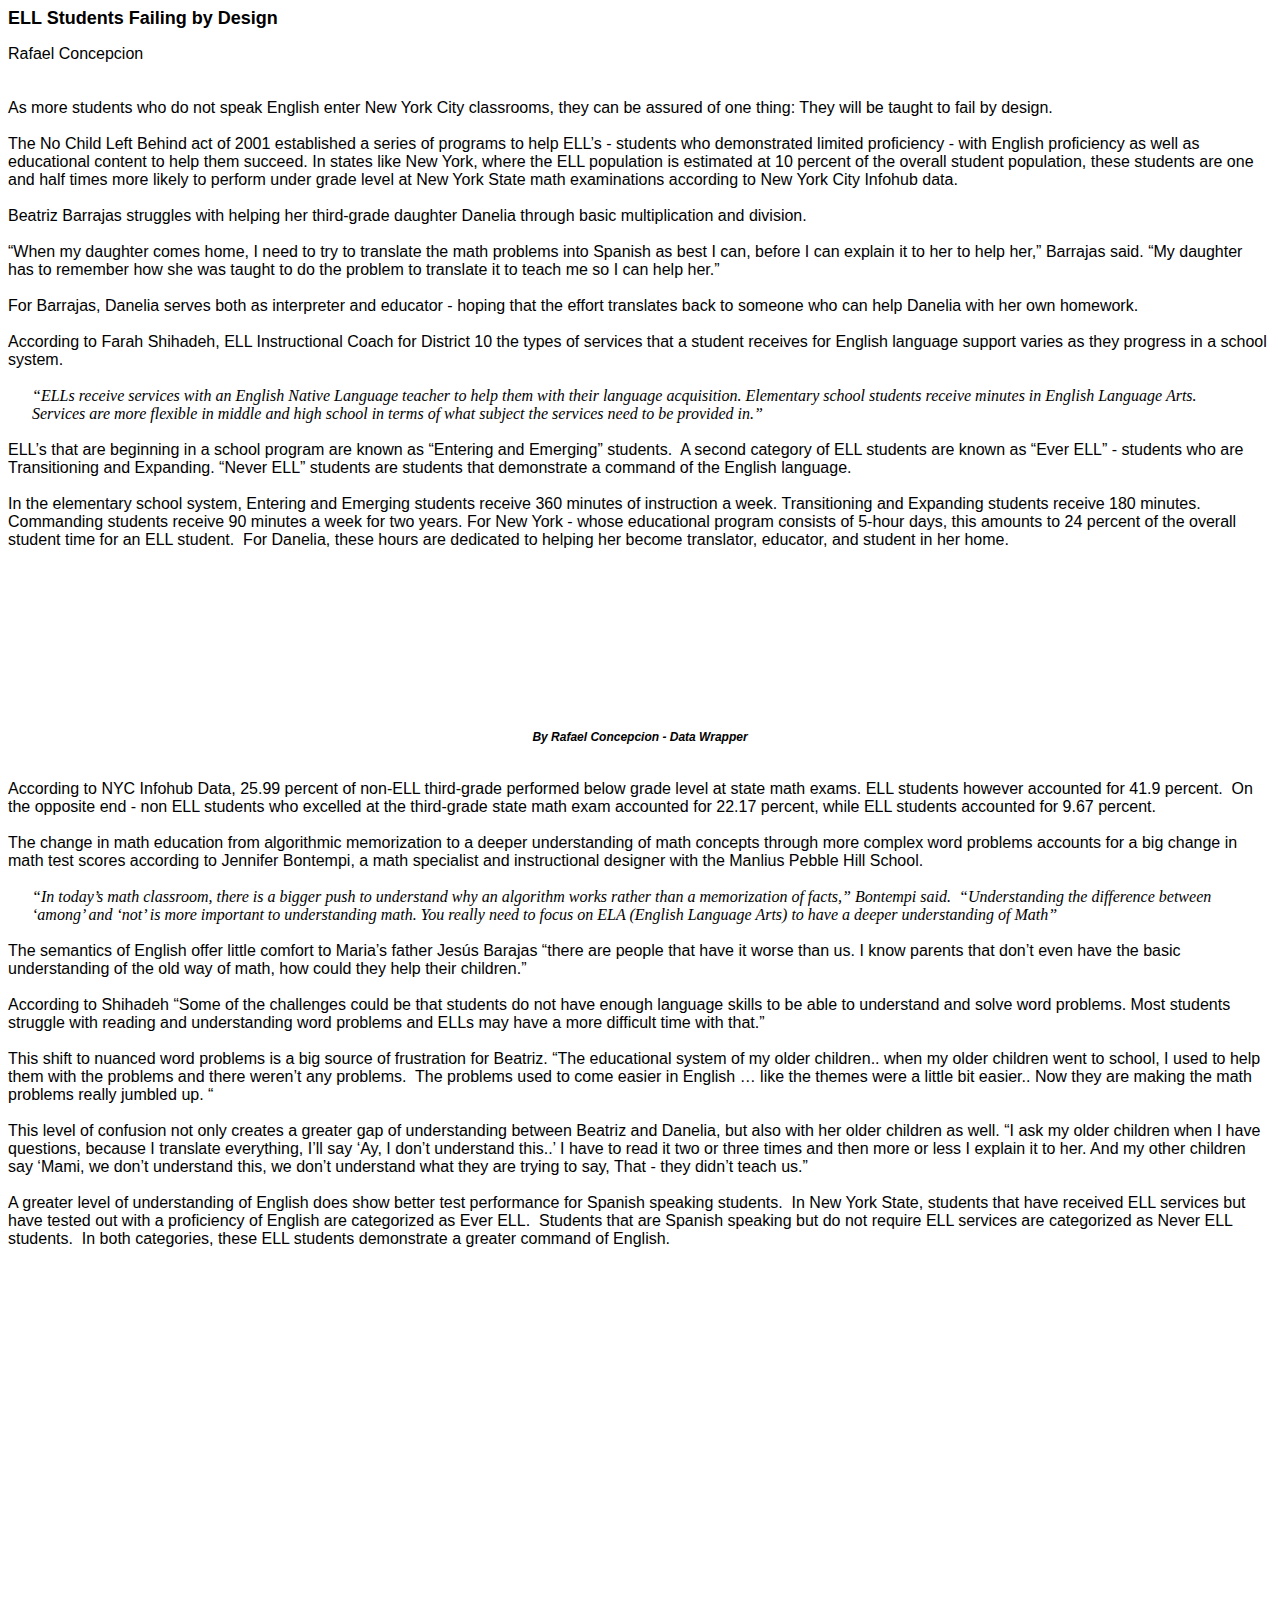
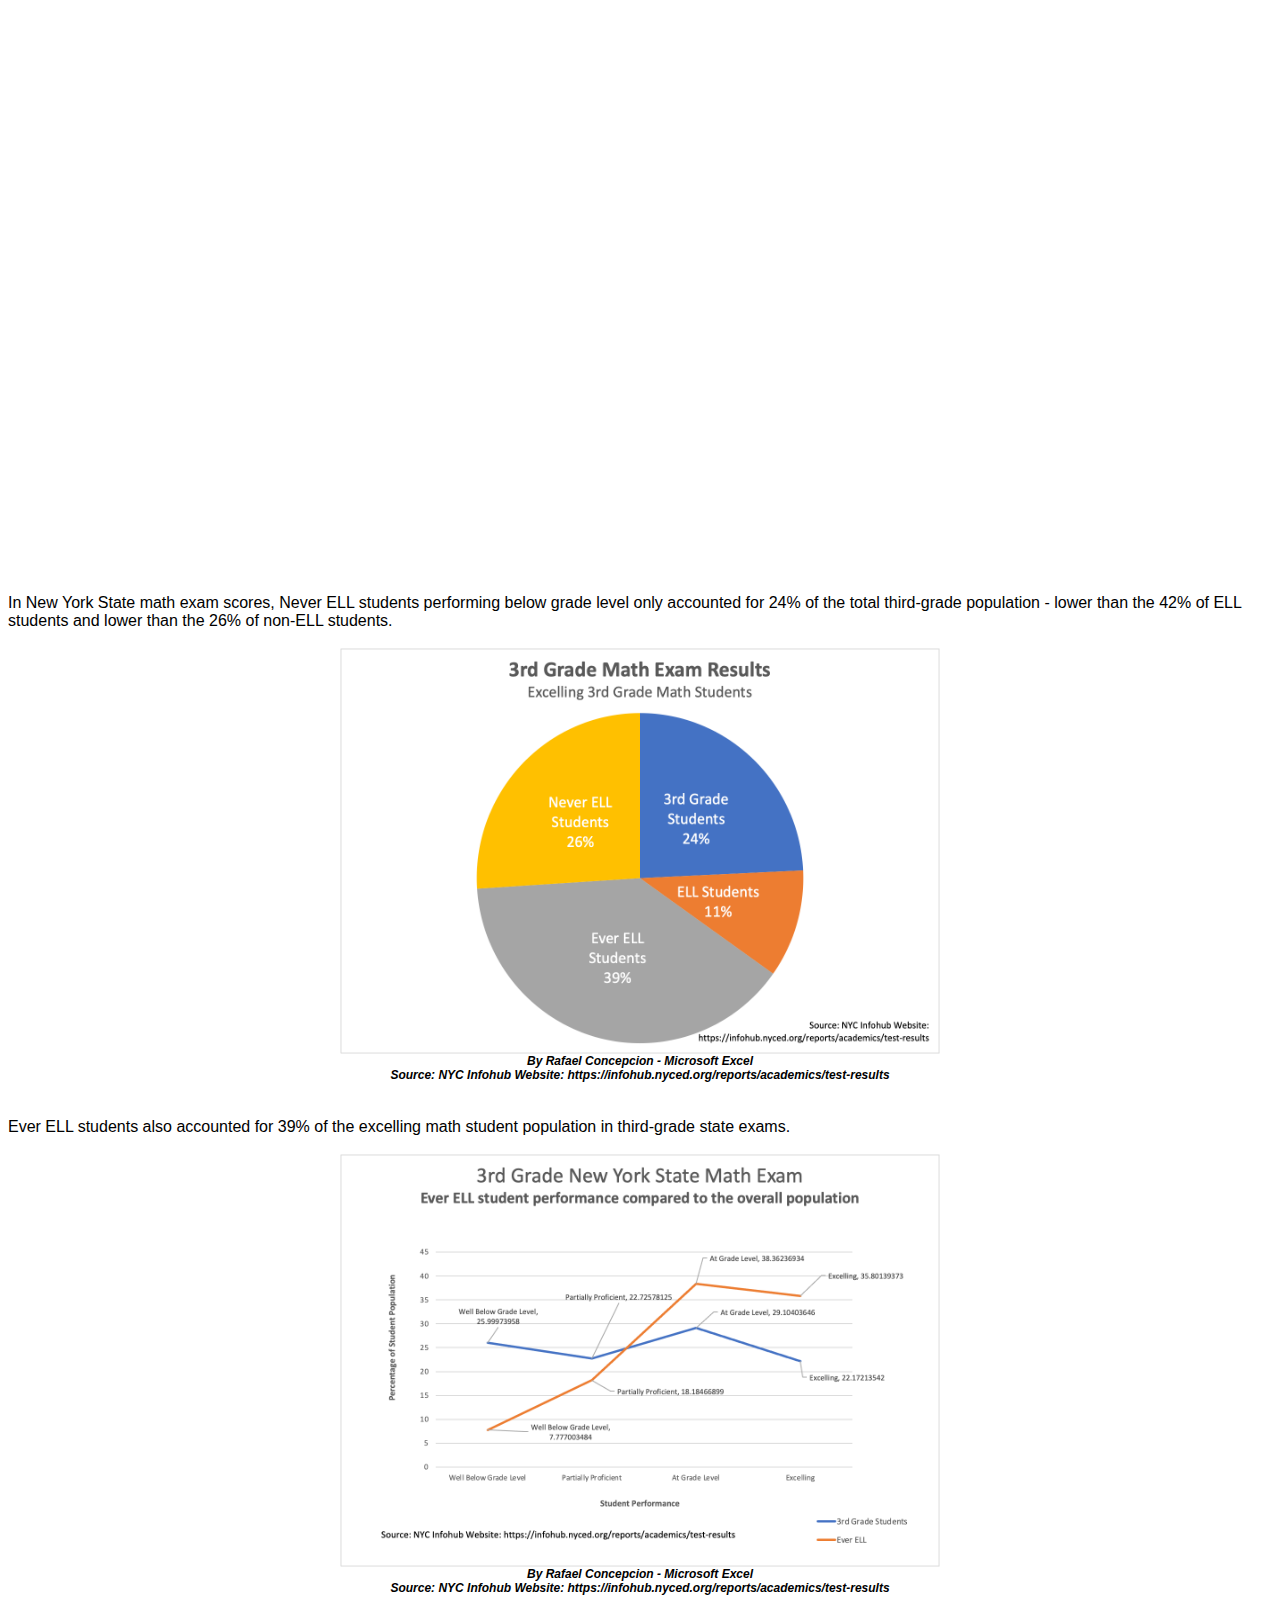
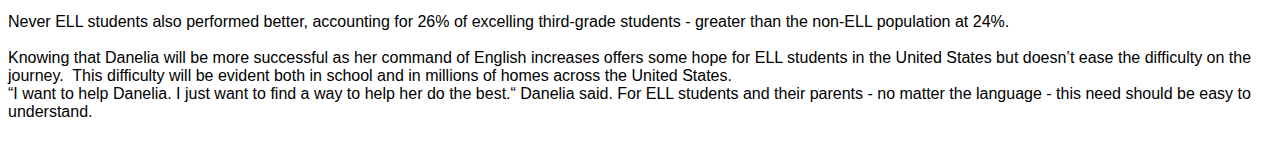
<file: datavis.html>
<html xmlns:v="urn:schemas-microsoft-com:vml"
xmlns:o="urn:schemas-microsoft-com:office:office"
xmlns:w="urn:schemas-microsoft-com:office:word"
xmlns:m="http://schemas.microsoft.com/office/2004/12/omml"
xmlns="http://www.w3.org/TR/REC-html40">

<head>
<meta http-equiv=Content-Type content="text/html; charset=utf-8">
<meta name=ProgId content=Word.Document>
<meta name=Generator content="Microsoft Word 15">
<meta name=Originator content="Microsoft Word 15">
<link rel=File-List
href="concepcion_data_journalism_story_v4%20(1).fld/filelist.xml">
<link rel=Edit-Time-Data
href="concepcion_data_journalism_story_v4%20(1).fld/editdata.mso">
<!--[if !mso]>
<style>
v\:* {behavior:url(#default#VML);}
o\:* {behavior:url(#default#VML);}
w\:* {behavior:url(#default#VML);}
.shape {behavior:url(#default#VML);}
</style>
<![endif]--><!--[if gte mso 9]><xml>
 <o:DocumentProperties>
  <o:Author>RC Concepcion</o:Author>
  <o:LastAuthor>RC Concepcion</o:LastAuthor>
  <o:Revision>2</o:Revision>
  <o:TotalTime>7</o:TotalTime>
  <o:Created>2021-11-04T17:56:00Z</o:Created>
  <o:LastSaved>2021-11-04T17:56:00Z</o:LastSaved>
  <o:Pages>6</o:Pages>
  <o:Words>1075</o:Words>
  <o:Characters>6133</o:Characters>
  <o:Lines>51</o:Lines>
  <o:Paragraphs>14</o:Paragraphs>
  <o:CharactersWithSpaces>7194</o:CharactersWithSpaces>
  <o:Version>16.00</o:Version>
 </o:DocumentProperties>
 <o:OfficeDocumentSettings>
  <o:AllowPNG/>
 </o:OfficeDocumentSettings>
</xml><![endif]-->
<link rel=themeData
href="concepcion_data_journalism_story_v4%20(1).fld/themedata.thmx">
<link rel=colorSchemeMapping
href="concepcion_data_journalism_story_v4%20(1).fld/colorschememapping.xml">
<!--[if gte mso 9]><xml>
 <w:WordDocument>
  <w:SpellingState>Clean</w:SpellingState>
  <w:GrammarState>Clean</w:GrammarState>
  <w:TrackMoves>false</w:TrackMoves>
  <w:TrackFormatting/>
  <w:PunctuationKerning/>
  <w:ValidateAgainstSchemas/>
  <w:SaveIfXMLInvalid>false</w:SaveIfXMLInvalid>
  <w:IgnoreMixedContent>false</w:IgnoreMixedContent>
  <w:AlwaysShowPlaceholderText>false</w:AlwaysShowPlaceholderText>
  <w:DoNotPromoteQF/>
  <w:LidThemeOther>EN-US</w:LidThemeOther>
  <w:LidThemeAsian>X-NONE</w:LidThemeAsian>
  <w:LidThemeComplexScript>X-NONE</w:LidThemeComplexScript>
  <w:Compatibility>
   <w:BreakWrappedTables/>
   <w:SnapToGridInCell/>
   <w:WrapTextWithPunct/>
   <w:UseAsianBreakRules/>
   <w:DontGrowAutofit/>
   <w:SplitPgBreakAndParaMark/>
   <w:EnableOpenTypeKerning/>
   <w:DontFlipMirrorIndents/>
   <w:OverrideTableStyleHps/>
  </w:Compatibility>
  <m:mathPr>
   <m:mathFont m:val="Cambria Math"/>
   <m:brkBin m:val="before"/>
   <m:brkBinSub m:val="&#45;-"/>
   <m:smallFrac m:val="off"/>
   <m:dispDef/>
   <m:lMargin m:val="0"/>
   <m:rMargin m:val="0"/>
   <m:defJc m:val="centerGroup"/>
   <m:wrapIndent m:val="1440"/>
   <m:intLim m:val="subSup"/>
   <m:naryLim m:val="undOvr"/>
  </m:mathPr></w:WordDocument>
</xml><![endif]--><!--[if gte mso 9]><xml>
 <w:LatentStyles DefLockedState="false" DefUnhideWhenUsed="false"
  DefSemiHidden="false" DefQFormat="false" DefPriority="99"
  LatentStyleCount="376">
  <w:LsdException Locked="false" Priority="0" QFormat="true" Name="Normal"/>
  <w:LsdException Locked="false" Priority="9" QFormat="true" Name="heading 1"/>
  <w:LsdException Locked="false" Priority="9" SemiHidden="true"
   UnhideWhenUsed="true" QFormat="true" Name="heading 2"/>
  <w:LsdException Locked="false" Priority="9" SemiHidden="true"
   UnhideWhenUsed="true" QFormat="true" Name="heading 3"/>
  <w:LsdException Locked="false" Priority="9" SemiHidden="true"
   UnhideWhenUsed="true" QFormat="true" Name="heading 4"/>
  <w:LsdException Locked="false" Priority="9" SemiHidden="true"
   UnhideWhenUsed="true" QFormat="true" Name="heading 5"/>
  <w:LsdException Locked="false" Priority="9" SemiHidden="true"
   UnhideWhenUsed="true" QFormat="true" Name="heading 6"/>
  <w:LsdException Locked="false" Priority="9" SemiHidden="true"
   UnhideWhenUsed="true" QFormat="true" Name="heading 7"/>
  <w:LsdException Locked="false" Priority="9" SemiHidden="true"
   UnhideWhenUsed="true" QFormat="true" Name="heading 8"/>
  <w:LsdException Locked="false" Priority="9" SemiHidden="true"
   UnhideWhenUsed="true" QFormat="true" Name="heading 9"/>
  <w:LsdException Locked="false" SemiHidden="true" UnhideWhenUsed="true"
   Name="index 1"/>
  <w:LsdException Locked="false" SemiHidden="true" UnhideWhenUsed="true"
   Name="index 2"/>
  <w:LsdException Locked="false" SemiHidden="true" UnhideWhenUsed="true"
   Name="index 3"/>
  <w:LsdException Locked="false" SemiHidden="true" UnhideWhenUsed="true"
   Name="index 4"/>
  <w:LsdException Locked="false" SemiHidden="true" UnhideWhenUsed="true"
   Name="index 5"/>
  <w:LsdException Locked="false" SemiHidden="true" UnhideWhenUsed="true"
   Name="index 6"/>
  <w:LsdException Locked="false" SemiHidden="true" UnhideWhenUsed="true"
   Name="index 7"/>
  <w:LsdException Locked="false" SemiHidden="true" UnhideWhenUsed="true"
   Name="index 8"/>
  <w:LsdException Locked="false" SemiHidden="true" UnhideWhenUsed="true"
   Name="index 9"/>
  <w:LsdException Locked="false" Priority="39" SemiHidden="true"
   UnhideWhenUsed="true" Name="toc 1"/>
  <w:LsdException Locked="false" Priority="39" SemiHidden="true"
   UnhideWhenUsed="true" Name="toc 2"/>
  <w:LsdException Locked="false" Priority="39" SemiHidden="true"
   UnhideWhenUsed="true" Name="toc 3"/>
  <w:LsdException Locked="false" Priority="39" SemiHidden="true"
   UnhideWhenUsed="true" Name="toc 4"/>
  <w:LsdException Locked="false" Priority="39" SemiHidden="true"
   UnhideWhenUsed="true" Name="toc 5"/>
  <w:LsdException Locked="false" Priority="39" SemiHidden="true"
   UnhideWhenUsed="true" Name="toc 6"/>
  <w:LsdException Locked="false" Priority="39" SemiHidden="true"
   UnhideWhenUsed="true" Name="toc 7"/>
  <w:LsdException Locked="false" Priority="39" SemiHidden="true"
   UnhideWhenUsed="true" Name="toc 8"/>
  <w:LsdException Locked="false" Priority="39" SemiHidden="true"
   UnhideWhenUsed="true" Name="toc 9"/>
  <w:LsdException Locked="false" SemiHidden="true" UnhideWhenUsed="true"
   Name="Normal Indent"/>
  <w:LsdException Locked="false" SemiHidden="true" UnhideWhenUsed="true"
   Name="footnote text"/>
  <w:LsdException Locked="false" SemiHidden="true" UnhideWhenUsed="true"
   Name="annotation text"/>
  <w:LsdException Locked="false" SemiHidden="true" UnhideWhenUsed="true"
   Name="header"/>
  <w:LsdException Locked="false" SemiHidden="true" UnhideWhenUsed="true"
   Name="footer"/>
  <w:LsdException Locked="false" SemiHidden="true" UnhideWhenUsed="true"
   Name="index heading"/>
  <w:LsdException Locked="false" Priority="35" SemiHidden="true"
   UnhideWhenUsed="true" QFormat="true" Name="caption"/>
  <w:LsdException Locked="false" SemiHidden="true" UnhideWhenUsed="true"
   Name="table of figures"/>
  <w:LsdException Locked="false" SemiHidden="true" UnhideWhenUsed="true"
   Name="envelope address"/>
  <w:LsdException Locked="false" SemiHidden="true" UnhideWhenUsed="true"
   Name="envelope return"/>
  <w:LsdException Locked="false" SemiHidden="true" UnhideWhenUsed="true"
   Name="footnote reference"/>
  <w:LsdException Locked="false" SemiHidden="true" UnhideWhenUsed="true"
   Name="annotation reference"/>
  <w:LsdException Locked="false" SemiHidden="true" UnhideWhenUsed="true"
   Name="line number"/>
  <w:LsdException Locked="false" SemiHidden="true" UnhideWhenUsed="true"
   Name="page number"/>
  <w:LsdException Locked="false" SemiHidden="true" UnhideWhenUsed="true"
   Name="endnote reference"/>
  <w:LsdException Locked="false" SemiHidden="true" UnhideWhenUsed="true"
   Name="endnote text"/>
  <w:LsdException Locked="false" SemiHidden="true" UnhideWhenUsed="true"
   Name="table of authorities"/>
  <w:LsdException Locked="false" SemiHidden="true" UnhideWhenUsed="true"
   Name="macro"/>
  <w:LsdException Locked="false" SemiHidden="true" UnhideWhenUsed="true"
   Name="toa heading"/>
  <w:LsdException Locked="false" SemiHidden="true" UnhideWhenUsed="true"
   Name="List"/>
  <w:LsdException Locked="false" SemiHidden="true" UnhideWhenUsed="true"
   Name="List Bullet"/>
  <w:LsdException Locked="false" SemiHidden="true" UnhideWhenUsed="true"
   Name="List Number"/>
  <w:LsdException Locked="false" SemiHidden="true" UnhideWhenUsed="true"
   Name="List 2"/>
  <w:LsdException Locked="false" SemiHidden="true" UnhideWhenUsed="true"
   Name="List 3"/>
  <w:LsdException Locked="false" SemiHidden="true" UnhideWhenUsed="true"
   Name="List 4"/>
  <w:LsdException Locked="false" SemiHidden="true" UnhideWhenUsed="true"
   Name="List 5"/>
  <w:LsdException Locked="false" SemiHidden="true" UnhideWhenUsed="true"
   Name="List Bullet 2"/>
  <w:LsdException Locked="false" SemiHidden="true" UnhideWhenUsed="true"
   Name="List Bullet 3"/>
  <w:LsdException Locked="false" SemiHidden="true" UnhideWhenUsed="true"
   Name="List Bullet 4"/>
  <w:LsdException Locked="false" SemiHidden="true" UnhideWhenUsed="true"
   Name="List Bullet 5"/>
  <w:LsdException Locked="false" SemiHidden="true" UnhideWhenUsed="true"
   Name="List Number 2"/>
  <w:LsdException Locked="false" SemiHidden="true" UnhideWhenUsed="true"
   Name="List Number 3"/>
  <w:LsdException Locked="false" SemiHidden="true" UnhideWhenUsed="true"
   Name="List Number 4"/>
  <w:LsdException Locked="false" SemiHidden="true" UnhideWhenUsed="true"
   Name="List Number 5"/>
  <w:LsdException Locked="false" Priority="10" QFormat="true" Name="Title"/>
  <w:LsdException Locked="false" SemiHidden="true" UnhideWhenUsed="true"
   Name="Closing"/>
  <w:LsdException Locked="false" SemiHidden="true" UnhideWhenUsed="true"
   Name="Signature"/>
  <w:LsdException Locked="false" Priority="1" SemiHidden="true"
   UnhideWhenUsed="true" Name="Default Paragraph Font"/>
  <w:LsdException Locked="false" SemiHidden="true" UnhideWhenUsed="true"
   Name="Body Text"/>
  <w:LsdException Locked="false" SemiHidden="true" UnhideWhenUsed="true"
   Name="Body Text Indent"/>
  <w:LsdException Locked="false" SemiHidden="true" UnhideWhenUsed="true"
   Name="List Continue"/>
  <w:LsdException Locked="false" SemiHidden="true" UnhideWhenUsed="true"
   Name="List Continue 2"/>
  <w:LsdException Locked="false" SemiHidden="true" UnhideWhenUsed="true"
   Name="List Continue 3"/>
  <w:LsdException Locked="false" SemiHidden="true" UnhideWhenUsed="true"
   Name="List Continue 4"/>
  <w:LsdException Locked="false" SemiHidden="true" UnhideWhenUsed="true"
   Name="List Continue 5"/>
  <w:LsdException Locked="false" SemiHidden="true" UnhideWhenUsed="true"
   Name="Message Header"/>
  <w:LsdException Locked="false" Priority="11" QFormat="true" Name="Subtitle"/>
  <w:LsdException Locked="false" SemiHidden="true" UnhideWhenUsed="true"
   Name="Salutation"/>
  <w:LsdException Locked="false" SemiHidden="true" UnhideWhenUsed="true"
   Name="Date"/>
  <w:LsdException Locked="false" SemiHidden="true" UnhideWhenUsed="true"
   Name="Body Text First Indent"/>
  <w:LsdException Locked="false" SemiHidden="true" UnhideWhenUsed="true"
   Name="Body Text First Indent 2"/>
  <w:LsdException Locked="false" SemiHidden="true" UnhideWhenUsed="true"
   Name="Note Heading"/>
  <w:LsdException Locked="false" SemiHidden="true" UnhideWhenUsed="true"
   Name="Body Text 2"/>
  <w:LsdException Locked="false" SemiHidden="true" UnhideWhenUsed="true"
   Name="Body Text 3"/>
  <w:LsdException Locked="false" SemiHidden="true" UnhideWhenUsed="true"
   Name="Body Text Indent 2"/>
  <w:LsdException Locked="false" SemiHidden="true" UnhideWhenUsed="true"
   Name="Body Text Indent 3"/>
  <w:LsdException Locked="false" SemiHidden="true" UnhideWhenUsed="true"
   Name="Block Text"/>
  <w:LsdException Locked="false" SemiHidden="true" UnhideWhenUsed="true"
   Name="Hyperlink"/>
  <w:LsdException Locked="false" SemiHidden="true" UnhideWhenUsed="true"
   Name="FollowedHyperlink"/>
  <w:LsdException Locked="false" Priority="22" QFormat="true" Name="Strong"/>
  <w:LsdException Locked="false" Priority="20" QFormat="true" Name="Emphasis"/>
  <w:LsdException Locked="false" SemiHidden="true" UnhideWhenUsed="true"
   Name="Document Map"/>
  <w:LsdException Locked="false" SemiHidden="true" UnhideWhenUsed="true"
   Name="Plain Text"/>
  <w:LsdException Locked="false" SemiHidden="true" UnhideWhenUsed="true"
   Name="E-mail Signature"/>
  <w:LsdException Locked="false" SemiHidden="true" UnhideWhenUsed="true"
   Name="HTML Top of Form"/>
  <w:LsdException Locked="false" SemiHidden="true" UnhideWhenUsed="true"
   Name="HTML Bottom of Form"/>
  <w:LsdException Locked="false" SemiHidden="true" UnhideWhenUsed="true"
   Name="Normal (Web)"/>
  <w:LsdException Locked="false" SemiHidden="true" UnhideWhenUsed="true"
   Name="HTML Acronym"/>
  <w:LsdException Locked="false" SemiHidden="true" UnhideWhenUsed="true"
   Name="HTML Address"/>
  <w:LsdException Locked="false" SemiHidden="true" UnhideWhenUsed="true"
   Name="HTML Cite"/>
  <w:LsdException Locked="false" SemiHidden="true" UnhideWhenUsed="true"
   Name="HTML Code"/>
  <w:LsdException Locked="false" SemiHidden="true" UnhideWhenUsed="true"
   Name="HTML Definition"/>
  <w:LsdException Locked="false" SemiHidden="true" UnhideWhenUsed="true"
   Name="HTML Keyboard"/>
  <w:LsdException Locked="false" SemiHidden="true" UnhideWhenUsed="true"
   Name="HTML Preformatted"/>
  <w:LsdException Locked="false" SemiHidden="true" UnhideWhenUsed="true"
   Name="HTML Sample"/>
  <w:LsdException Locked="false" SemiHidden="true" UnhideWhenUsed="true"
   Name="HTML Typewriter"/>
  <w:LsdException Locked="false" SemiHidden="true" UnhideWhenUsed="true"
   Name="HTML Variable"/>
  <w:LsdException Locked="false" SemiHidden="true" UnhideWhenUsed="true"
   Name="Normal Table"/>
  <w:LsdException Locked="false" SemiHidden="true" UnhideWhenUsed="true"
   Name="annotation subject"/>
  <w:LsdException Locked="false" SemiHidden="true" UnhideWhenUsed="true"
   Name="No List"/>
  <w:LsdException Locked="false" SemiHidden="true" UnhideWhenUsed="true"
   Name="Outline List 1"/>
  <w:LsdException Locked="false" SemiHidden="true" UnhideWhenUsed="true"
   Name="Outline List 2"/>
  <w:LsdException Locked="false" SemiHidden="true" UnhideWhenUsed="true"
   Name="Outline List 3"/>
  <w:LsdException Locked="false" SemiHidden="true" UnhideWhenUsed="true"
   Name="Table Simple 1"/>
  <w:LsdException Locked="false" SemiHidden="true" UnhideWhenUsed="true"
   Name="Table Simple 2"/>
  <w:LsdException Locked="false" SemiHidden="true" UnhideWhenUsed="true"
   Name="Table Simple 3"/>
  <w:LsdException Locked="false" SemiHidden="true" UnhideWhenUsed="true"
   Name="Table Classic 1"/>
  <w:LsdException Locked="false" SemiHidden="true" UnhideWhenUsed="true"
   Name="Table Classic 2"/>
  <w:LsdException Locked="false" SemiHidden="true" UnhideWhenUsed="true"
   Name="Table Classic 3"/>
  <w:LsdException Locked="false" SemiHidden="true" UnhideWhenUsed="true"
   Name="Table Classic 4"/>
  <w:LsdException Locked="false" SemiHidden="true" UnhideWhenUsed="true"
   Name="Table Colorful 1"/>
  <w:LsdException Locked="false" SemiHidden="true" UnhideWhenUsed="true"
   Name="Table Colorful 2"/>
  <w:LsdException Locked="false" SemiHidden="true" UnhideWhenUsed="true"
   Name="Table Colorful 3"/>
  <w:LsdException Locked="false" SemiHidden="true" UnhideWhenUsed="true"
   Name="Table Columns 1"/>
  <w:LsdException Locked="false" SemiHidden="true" UnhideWhenUsed="true"
   Name="Table Columns 2"/>
  <w:LsdException Locked="false" SemiHidden="true" UnhideWhenUsed="true"
   Name="Table Columns 3"/>
  <w:LsdException Locked="false" SemiHidden="true" UnhideWhenUsed="true"
   Name="Table Columns 4"/>
  <w:LsdException Locked="false" SemiHidden="true" UnhideWhenUsed="true"
   Name="Table Columns 5"/>
  <w:LsdException Locked="false" SemiHidden="true" UnhideWhenUsed="true"
   Name="Table Grid 1"/>
  <w:LsdException Locked="false" SemiHidden="true" UnhideWhenUsed="true"
   Name="Table Grid 2"/>
  <w:LsdException Locked="false" SemiHidden="true" UnhideWhenUsed="true"
   Name="Table Grid 3"/>
  <w:LsdException Locked="false" SemiHidden="true" UnhideWhenUsed="true"
   Name="Table Grid 4"/>
  <w:LsdException Locked="false" SemiHidden="true" UnhideWhenUsed="true"
   Name="Table Grid 5"/>
  <w:LsdException Locked="false" SemiHidden="true" UnhideWhenUsed="true"
   Name="Table Grid 6"/>
  <w:LsdException Locked="false" SemiHidden="true" UnhideWhenUsed="true"
   Name="Table Grid 7"/>
  <w:LsdException Locked="false" SemiHidden="true" UnhideWhenUsed="true"
   Name="Table Grid 8"/>
  <w:LsdException Locked="false" SemiHidden="true" UnhideWhenUsed="true"
   Name="Table List 1"/>
  <w:LsdException Locked="false" SemiHidden="true" UnhideWhenUsed="true"
   Name="Table List 2"/>
  <w:LsdException Locked="false" SemiHidden="true" UnhideWhenUsed="true"
   Name="Table List 3"/>
  <w:LsdException Locked="false" SemiHidden="true" UnhideWhenUsed="true"
   Name="Table List 4"/>
  <w:LsdException Locked="false" SemiHidden="true" UnhideWhenUsed="true"
   Name="Table List 5"/>
  <w:LsdException Locked="false" SemiHidden="true" UnhideWhenUsed="true"
   Name="Table List 6"/>
  <w:LsdException Locked="false" SemiHidden="true" UnhideWhenUsed="true"
   Name="Table List 7"/>
  <w:LsdException Locked="false" SemiHidden="true" UnhideWhenUsed="true"
   Name="Table List 8"/>
  <w:LsdException Locked="false" SemiHidden="true" UnhideWhenUsed="true"
   Name="Table 3D effects 1"/>
  <w:LsdException Locked="false" SemiHidden="true" UnhideWhenUsed="true"
   Name="Table 3D effects 2"/>
  <w:LsdException Locked="false" SemiHidden="true" UnhideWhenUsed="true"
   Name="Table 3D effects 3"/>
  <w:LsdException Locked="false" SemiHidden="true" UnhideWhenUsed="true"
   Name="Table Contemporary"/>
  <w:LsdException Locked="false" SemiHidden="true" UnhideWhenUsed="true"
   Name="Table Elegant"/>
  <w:LsdException Locked="false" SemiHidden="true" UnhideWhenUsed="true"
   Name="Table Professional"/>
  <w:LsdException Locked="false" SemiHidden="true" UnhideWhenUsed="true"
   Name="Table Subtle 1"/>
  <w:LsdException Locked="false" SemiHidden="true" UnhideWhenUsed="true"
   Name="Table Subtle 2"/>
  <w:LsdException Locked="false" SemiHidden="true" UnhideWhenUsed="true"
   Name="Table Web 1"/>
  <w:LsdException Locked="false" SemiHidden="true" UnhideWhenUsed="true"
   Name="Table Web 2"/>
  <w:LsdException Locked="false" SemiHidden="true" UnhideWhenUsed="true"
   Name="Table Web 3"/>
  <w:LsdException Locked="false" SemiHidden="true" UnhideWhenUsed="true"
   Name="Balloon Text"/>
  <w:LsdException Locked="false" Priority="39" Name="Table Grid"/>
  <w:LsdException Locked="false" SemiHidden="true" UnhideWhenUsed="true"
   Name="Table Theme"/>
  <w:LsdException Locked="false" SemiHidden="true" Name="Placeholder Text"/>
  <w:LsdException Locked="false" Priority="1" QFormat="true" Name="No Spacing"/>
  <w:LsdException Locked="false" Priority="60" Name="Light Shading"/>
  <w:LsdException Locked="false" Priority="61" Name="Light List"/>
  <w:LsdException Locked="false" Priority="62" Name="Light Grid"/>
  <w:LsdException Locked="false" Priority="63" Name="Medium Shading 1"/>
  <w:LsdException Locked="false" Priority="64" Name="Medium Shading 2"/>
  <w:LsdException Locked="false" Priority="65" Name="Medium List 1"/>
  <w:LsdException Locked="false" Priority="66" Name="Medium List 2"/>
  <w:LsdException Locked="false" Priority="67" Name="Medium Grid 1"/>
  <w:LsdException Locked="false" Priority="68" Name="Medium Grid 2"/>
  <w:LsdException Locked="false" Priority="69" Name="Medium Grid 3"/>
  <w:LsdException Locked="false" Priority="70" Name="Dark List"/>
  <w:LsdException Locked="false" Priority="71" Name="Colorful Shading"/>
  <w:LsdException Locked="false" Priority="72" Name="Colorful List"/>
  <w:LsdException Locked="false" Priority="73" Name="Colorful Grid"/>
  <w:LsdException Locked="false" Priority="60" Name="Light Shading Accent 1"/>
  <w:LsdException Locked="false" Priority="61" Name="Light List Accent 1"/>
  <w:LsdException Locked="false" Priority="62" Name="Light Grid Accent 1"/>
  <w:LsdException Locked="false" Priority="63" Name="Medium Shading 1 Accent 1"/>
  <w:LsdException Locked="false" Priority="64" Name="Medium Shading 2 Accent 1"/>
  <w:LsdException Locked="false" Priority="65" Name="Medium List 1 Accent 1"/>
  <w:LsdException Locked="false" SemiHidden="true" Name="Revision"/>
  <w:LsdException Locked="false" Priority="34" QFormat="true"
   Name="List Paragraph"/>
  <w:LsdException Locked="false" Priority="29" QFormat="true" Name="Quote"/>
  <w:LsdException Locked="false" Priority="30" QFormat="true"
   Name="Intense Quote"/>
  <w:LsdException Locked="false" Priority="66" Name="Medium List 2 Accent 1"/>
  <w:LsdException Locked="false" Priority="67" Name="Medium Grid 1 Accent 1"/>
  <w:LsdException Locked="false" Priority="68" Name="Medium Grid 2 Accent 1"/>
  <w:LsdException Locked="false" Priority="69" Name="Medium Grid 3 Accent 1"/>
  <w:LsdException Locked="false" Priority="70" Name="Dark List Accent 1"/>
  <w:LsdException Locked="false" Priority="71" Name="Colorful Shading Accent 1"/>
  <w:LsdException Locked="false" Priority="72" Name="Colorful List Accent 1"/>
  <w:LsdException Locked="false" Priority="73" Name="Colorful Grid Accent 1"/>
  <w:LsdException Locked="false" Priority="60" Name="Light Shading Accent 2"/>
  <w:LsdException Locked="false" Priority="61" Name="Light List Accent 2"/>
  <w:LsdException Locked="false" Priority="62" Name="Light Grid Accent 2"/>
  <w:LsdException Locked="false" Priority="63" Name="Medium Shading 1 Accent 2"/>
  <w:LsdException Locked="false" Priority="64" Name="Medium Shading 2 Accent 2"/>
  <w:LsdException Locked="false" Priority="65" Name="Medium List 1 Accent 2"/>
  <w:LsdException Locked="false" Priority="66" Name="Medium List 2 Accent 2"/>
  <w:LsdException Locked="false" Priority="67" Name="Medium Grid 1 Accent 2"/>
  <w:LsdException Locked="false" Priority="68" Name="Medium Grid 2 Accent 2"/>
  <w:LsdException Locked="false" Priority="69" Name="Medium Grid 3 Accent 2"/>
  <w:LsdException Locked="false" Priority="70" Name="Dark List Accent 2"/>
  <w:LsdException Locked="false" Priority="71" Name="Colorful Shading Accent 2"/>
  <w:LsdException Locked="false" Priority="72" Name="Colorful List Accent 2"/>
  <w:LsdException Locked="false" Priority="73" Name="Colorful Grid Accent 2"/>
  <w:LsdException Locked="false" Priority="60" Name="Light Shading Accent 3"/>
  <w:LsdException Locked="false" Priority="61" Name="Light List Accent 3"/>
  <w:LsdException Locked="false" Priority="62" Name="Light Grid Accent 3"/>
  <w:LsdException Locked="false" Priority="63" Name="Medium Shading 1 Accent 3"/>
  <w:LsdException Locked="false" Priority="64" Name="Medium Shading 2 Accent 3"/>
  <w:LsdException Locked="false" Priority="65" Name="Medium List 1 Accent 3"/>
  <w:LsdException Locked="false" Priority="66" Name="Medium List 2 Accent 3"/>
  <w:LsdException Locked="false" Priority="67" Name="Medium Grid 1 Accent 3"/>
  <w:LsdException Locked="false" Priority="68" Name="Medium Grid 2 Accent 3"/>
  <w:LsdException Locked="false" Priority="69" Name="Medium Grid 3 Accent 3"/>
  <w:LsdException Locked="false" Priority="70" Name="Dark List Accent 3"/>
  <w:LsdException Locked="false" Priority="71" Name="Colorful Shading Accent 3"/>
  <w:LsdException Locked="false" Priority="72" Name="Colorful List Accent 3"/>
  <w:LsdException Locked="false" Priority="73" Name="Colorful Grid Accent 3"/>
  <w:LsdException Locked="false" Priority="60" Name="Light Shading Accent 4"/>
  <w:LsdException Locked="false" Priority="61" Name="Light List Accent 4"/>
  <w:LsdException Locked="false" Priority="62" Name="Light Grid Accent 4"/>
  <w:LsdException Locked="false" Priority="63" Name="Medium Shading 1 Accent 4"/>
  <w:LsdException Locked="false" Priority="64" Name="Medium Shading 2 Accent 4"/>
  <w:LsdException Locked="false" Priority="65" Name="Medium List 1 Accent 4"/>
  <w:LsdException Locked="false" Priority="66" Name="Medium List 2 Accent 4"/>
  <w:LsdException Locked="false" Priority="67" Name="Medium Grid 1 Accent 4"/>
  <w:LsdException Locked="false" Priority="68" Name="Medium Grid 2 Accent 4"/>
  <w:LsdException Locked="false" Priority="69" Name="Medium Grid 3 Accent 4"/>
  <w:LsdException Locked="false" Priority="70" Name="Dark List Accent 4"/>
  <w:LsdException Locked="false" Priority="71" Name="Colorful Shading Accent 4"/>
  <w:LsdException Locked="false" Priority="72" Name="Colorful List Accent 4"/>
  <w:LsdException Locked="false" Priority="73" Name="Colorful Grid Accent 4"/>
  <w:LsdException Locked="false" Priority="60" Name="Light Shading Accent 5"/>
  <w:LsdException Locked="false" Priority="61" Name="Light List Accent 5"/>
  <w:LsdException Locked="false" Priority="62" Name="Light Grid Accent 5"/>
  <w:LsdException Locked="false" Priority="63" Name="Medium Shading 1 Accent 5"/>
  <w:LsdException Locked="false" Priority="64" Name="Medium Shading 2 Accent 5"/>
  <w:LsdException Locked="false" Priority="65" Name="Medium List 1 Accent 5"/>
  <w:LsdException Locked="false" Priority="66" Name="Medium List 2 Accent 5"/>
  <w:LsdException Locked="false" Priority="67" Name="Medium Grid 1 Accent 5"/>
  <w:LsdException Locked="false" Priority="68" Name="Medium Grid 2 Accent 5"/>
  <w:LsdException Locked="false" Priority="69" Name="Medium Grid 3 Accent 5"/>
  <w:LsdException Locked="false" Priority="70" Name="Dark List Accent 5"/>
  <w:LsdException Locked="false" Priority="71" Name="Colorful Shading Accent 5"/>
  <w:LsdException Locked="false" Priority="72" Name="Colorful List Accent 5"/>
  <w:LsdException Locked="false" Priority="73" Name="Colorful Grid Accent 5"/>
  <w:LsdException Locked="false" Priority="60" Name="Light Shading Accent 6"/>
  <w:LsdException Locked="false" Priority="61" Name="Light List Accent 6"/>
  <w:LsdException Locked="false" Priority="62" Name="Light Grid Accent 6"/>
  <w:LsdException Locked="false" Priority="63" Name="Medium Shading 1 Accent 6"/>
  <w:LsdException Locked="false" Priority="64" Name="Medium Shading 2 Accent 6"/>
  <w:LsdException Locked="false" Priority="65" Name="Medium List 1 Accent 6"/>
  <w:LsdException Locked="false" Priority="66" Name="Medium List 2 Accent 6"/>
  <w:LsdException Locked="false" Priority="67" Name="Medium Grid 1 Accent 6"/>
  <w:LsdException Locked="false" Priority="68" Name="Medium Grid 2 Accent 6"/>
  <w:LsdException Locked="false" Priority="69" Name="Medium Grid 3 Accent 6"/>
  <w:LsdException Locked="false" Priority="70" Name="Dark List Accent 6"/>
  <w:LsdException Locked="false" Priority="71" Name="Colorful Shading Accent 6"/>
  <w:LsdException Locked="false" Priority="72" Name="Colorful List Accent 6"/>
  <w:LsdException Locked="false" Priority="73" Name="Colorful Grid Accent 6"/>
  <w:LsdException Locked="false" Priority="19" QFormat="true"
   Name="Subtle Emphasis"/>
  <w:LsdException Locked="false" Priority="21" QFormat="true"
   Name="Intense Emphasis"/>
  <w:LsdException Locked="false" Priority="31" QFormat="true"
   Name="Subtle Reference"/>
  <w:LsdException Locked="false" Priority="32" QFormat="true"
   Name="Intense Reference"/>
  <w:LsdException Locked="false" Priority="33" QFormat="true" Name="Book Title"/>
  <w:LsdException Locked="false" Priority="37" SemiHidden="true"
   UnhideWhenUsed="true" Name="Bibliography"/>
  <w:LsdException Locked="false" Priority="39" SemiHidden="true"
   UnhideWhenUsed="true" QFormat="true" Name="TOC Heading"/>
  <w:LsdException Locked="false" Priority="41" Name="Plain Table 1"/>
  <w:LsdException Locked="false" Priority="42" Name="Plain Table 2"/>
  <w:LsdException Locked="false" Priority="43" Name="Plain Table 3"/>
  <w:LsdException Locked="false" Priority="44" Name="Plain Table 4"/>
  <w:LsdException Locked="false" Priority="45" Name="Plain Table 5"/>
  <w:LsdException Locked="false" Priority="40" Name="Grid Table Light"/>
  <w:LsdException Locked="false" Priority="46" Name="Grid Table 1 Light"/>
  <w:LsdException Locked="false" Priority="47" Name="Grid Table 2"/>
  <w:LsdException Locked="false" Priority="48" Name="Grid Table 3"/>
  <w:LsdException Locked="false" Priority="49" Name="Grid Table 4"/>
  <w:LsdException Locked="false" Priority="50" Name="Grid Table 5 Dark"/>
  <w:LsdException Locked="false" Priority="51" Name="Grid Table 6 Colorful"/>
  <w:LsdException Locked="false" Priority="52" Name="Grid Table 7 Colorful"/>
  <w:LsdException Locked="false" Priority="46"
   Name="Grid Table 1 Light Accent 1"/>
  <w:LsdException Locked="false" Priority="47" Name="Grid Table 2 Accent 1"/>
  <w:LsdException Locked="false" Priority="48" Name="Grid Table 3 Accent 1"/>
  <w:LsdException Locked="false" Priority="49" Name="Grid Table 4 Accent 1"/>
  <w:LsdException Locked="false" Priority="50" Name="Grid Table 5 Dark Accent 1"/>
  <w:LsdException Locked="false" Priority="51"
   Name="Grid Table 6 Colorful Accent 1"/>
  <w:LsdException Locked="false" Priority="52"
   Name="Grid Table 7 Colorful Accent 1"/>
  <w:LsdException Locked="false" Priority="46"
   Name="Grid Table 1 Light Accent 2"/>
  <w:LsdException Locked="false" Priority="47" Name="Grid Table 2 Accent 2"/>
  <w:LsdException Locked="false" Priority="48" Name="Grid Table 3 Accent 2"/>
  <w:LsdException Locked="false" Priority="49" Name="Grid Table 4 Accent 2"/>
  <w:LsdException Locked="false" Priority="50" Name="Grid Table 5 Dark Accent 2"/>
  <w:LsdException Locked="false" Priority="51"
   Name="Grid Table 6 Colorful Accent 2"/>
  <w:LsdException Locked="false" Priority="52"
   Name="Grid Table 7 Colorful Accent 2"/>
  <w:LsdException Locked="false" Priority="46"
   Name="Grid Table 1 Light Accent 3"/>
  <w:LsdException Locked="false" Priority="47" Name="Grid Table 2 Accent 3"/>
  <w:LsdException Locked="false" Priority="48" Name="Grid Table 3 Accent 3"/>
  <w:LsdException Locked="false" Priority="49" Name="Grid Table 4 Accent 3"/>
  <w:LsdException Locked="false" Priority="50" Name="Grid Table 5 Dark Accent 3"/>
  <w:LsdException Locked="false" Priority="51"
   Name="Grid Table 6 Colorful Accent 3"/>
  <w:LsdException Locked="false" Priority="52"
   Name="Grid Table 7 Colorful Accent 3"/>
  <w:LsdException Locked="false" Priority="46"
   Name="Grid Table 1 Light Accent 4"/>
  <w:LsdException Locked="false" Priority="47" Name="Grid Table 2 Accent 4"/>
  <w:LsdException Locked="false" Priority="48" Name="Grid Table 3 Accent 4"/>
  <w:LsdException Locked="false" Priority="49" Name="Grid Table 4 Accent 4"/>
  <w:LsdException Locked="false" Priority="50" Name="Grid Table 5 Dark Accent 4"/>
  <w:LsdException Locked="false" Priority="51"
   Name="Grid Table 6 Colorful Accent 4"/>
  <w:LsdException Locked="false" Priority="52"
   Name="Grid Table 7 Colorful Accent 4"/>
  <w:LsdException Locked="false" Priority="46"
   Name="Grid Table 1 Light Accent 5"/>
  <w:LsdException Locked="false" Priority="47" Name="Grid Table 2 Accent 5"/>
  <w:LsdException Locked="false" Priority="48" Name="Grid Table 3 Accent 5"/>
  <w:LsdException Locked="false" Priority="49" Name="Grid Table 4 Accent 5"/>
  <w:LsdException Locked="false" Priority="50" Name="Grid Table 5 Dark Accent 5"/>
  <w:LsdException Locked="false" Priority="51"
   Name="Grid Table 6 Colorful Accent 5"/>
  <w:LsdException Locked="false" Priority="52"
   Name="Grid Table 7 Colorful Accent 5"/>
  <w:LsdException Locked="false" Priority="46"
   Name="Grid Table 1 Light Accent 6"/>
  <w:LsdException Locked="false" Priority="47" Name="Grid Table 2 Accent 6"/>
  <w:LsdException Locked="false" Priority="48" Name="Grid Table 3 Accent 6"/>
  <w:LsdException Locked="false" Priority="49" Name="Grid Table 4 Accent 6"/>
  <w:LsdException Locked="false" Priority="50" Name="Grid Table 5 Dark Accent 6"/>
  <w:LsdException Locked="false" Priority="51"
   Name="Grid Table 6 Colorful Accent 6"/>
  <w:LsdException Locked="false" Priority="52"
   Name="Grid Table 7 Colorful Accent 6"/>
  <w:LsdException Locked="false" Priority="46" Name="List Table 1 Light"/>
  <w:LsdException Locked="false" Priority="47" Name="List Table 2"/>
  <w:LsdException Locked="false" Priority="48" Name="List Table 3"/>
  <w:LsdException Locked="false" Priority="49" Name="List Table 4"/>
  <w:LsdException Locked="false" Priority="50" Name="List Table 5 Dark"/>
  <w:LsdException Locked="false" Priority="51" Name="List Table 6 Colorful"/>
  <w:LsdException Locked="false" Priority="52" Name="List Table 7 Colorful"/>
  <w:LsdException Locked="false" Priority="46"
   Name="List Table 1 Light Accent 1"/>
  <w:LsdException Locked="false" Priority="47" Name="List Table 2 Accent 1"/>
  <w:LsdException Locked="false" Priority="48" Name="List Table 3 Accent 1"/>
  <w:LsdException Locked="false" Priority="49" Name="List Table 4 Accent 1"/>
  <w:LsdException Locked="false" Priority="50" Name="List Table 5 Dark Accent 1"/>
  <w:LsdException Locked="false" Priority="51"
   Name="List Table 6 Colorful Accent 1"/>
  <w:LsdException Locked="false" Priority="52"
   Name="List Table 7 Colorful Accent 1"/>
  <w:LsdException Locked="false" Priority="46"
   Name="List Table 1 Light Accent 2"/>
  <w:LsdException Locked="false" Priority="47" Name="List Table 2 Accent 2"/>
  <w:LsdException Locked="false" Priority="48" Name="List Table 3 Accent 2"/>
  <w:LsdException Locked="false" Priority="49" Name="List Table 4 Accent 2"/>
  <w:LsdException Locked="false" Priority="50" Name="List Table 5 Dark Accent 2"/>
  <w:LsdException Locked="false" Priority="51"
   Name="List Table 6 Colorful Accent 2"/>
  <w:LsdException Locked="false" Priority="52"
   Name="List Table 7 Colorful Accent 2"/>
  <w:LsdException Locked="false" Priority="46"
   Name="List Table 1 Light Accent 3"/>
  <w:LsdException Locked="false" Priority="47" Name="List Table 2 Accent 3"/>
  <w:LsdException Locked="false" Priority="48" Name="List Table 3 Accent 3"/>
  <w:LsdException Locked="false" Priority="49" Name="List Table 4 Accent 3"/>
  <w:LsdException Locked="false" Priority="50" Name="List Table 5 Dark Accent 3"/>
  <w:LsdException Locked="false" Priority="51"
   Name="List Table 6 Colorful Accent 3"/>
  <w:LsdException Locked="false" Priority="52"
   Name="List Table 7 Colorful Accent 3"/>
  <w:LsdException Locked="false" Priority="46"
   Name="List Table 1 Light Accent 4"/>
  <w:LsdException Locked="false" Priority="47" Name="List Table 2 Accent 4"/>
  <w:LsdException Locked="false" Priority="48" Name="List Table 3 Accent 4"/>
  <w:LsdException Locked="false" Priority="49" Name="List Table 4 Accent 4"/>
  <w:LsdException Locked="false" Priority="50" Name="List Table 5 Dark Accent 4"/>
  <w:LsdException Locked="false" Priority="51"
   Name="List Table 6 Colorful Accent 4"/>
  <w:LsdException Locked="false" Priority="52"
   Name="List Table 7 Colorful Accent 4"/>
  <w:LsdException Locked="false" Priority="46"
   Name="List Table 1 Light Accent 5"/>
  <w:LsdException Locked="false" Priority="47" Name="List Table 2 Accent 5"/>
  <w:LsdException Locked="false" Priority="48" Name="List Table 3 Accent 5"/>
  <w:LsdException Locked="false" Priority="49" Name="List Table 4 Accent 5"/>
  <w:LsdException Locked="false" Priority="50" Name="List Table 5 Dark Accent 5"/>
  <w:LsdException Locked="false" Priority="51"
   Name="List Table 6 Colorful Accent 5"/>
  <w:LsdException Locked="false" Priority="52"
   Name="List Table 7 Colorful Accent 5"/>
  <w:LsdException Locked="false" Priority="46"
   Name="List Table 1 Light Accent 6"/>
  <w:LsdException Locked="false" Priority="47" Name="List Table 2 Accent 6"/>
  <w:LsdException Locked="false" Priority="48" Name="List Table 3 Accent 6"/>
  <w:LsdException Locked="false" Priority="49" Name="List Table 4 Accent 6"/>
  <w:LsdException Locked="false" Priority="50" Name="List Table 5 Dark Accent 6"/>
  <w:LsdException Locked="false" Priority="51"
   Name="List Table 6 Colorful Accent 6"/>
  <w:LsdException Locked="false" Priority="52"
   Name="List Table 7 Colorful Accent 6"/>
  <w:LsdException Locked="false" SemiHidden="true" UnhideWhenUsed="true"
   Name="Mention"/>
  <w:LsdException Locked="false" SemiHidden="true" UnhideWhenUsed="true"
   Name="Smart Hyperlink"/>
  <w:LsdException Locked="false" SemiHidden="true" UnhideWhenUsed="true"
   Name="Hashtag"/>
  <w:LsdException Locked="false" SemiHidden="true" UnhideWhenUsed="true"
   Name="Unresolved Mention"/>
  <w:LsdException Locked="false" SemiHidden="true" UnhideWhenUsed="true"
   Name="Smart Link"/>
 </w:LatentStyles>
</xml><![endif]-->
<style>
<!--
 /* Font Definitions */
 @font-face
	{font-family:Helvetica;
	panose-1:0 0 0 0 0 0 0 0 0 0;
	mso-font-charset:0;
	mso-generic-font-family:auto;
	mso-font-pitch:variable;
	mso-font-signature:-536870145 1342208091 0 0 415 0;}
@font-face
	{font-family:"Cambria Math";
	panose-1:2 4 5 3 5 4 6 3 2 4;
	mso-font-charset:0;
	mso-generic-font-family:roman;
	mso-font-pitch:variable;
	mso-font-signature:-536870145 1107305727 0 0 415 0;}
@font-face
	{font-family:Calibri;
	panose-1:2 15 5 2 2 2 4 3 2 4;
	mso-font-charset:0;
	mso-generic-font-family:swiss;
	mso-font-pitch:variable;
	mso-font-signature:-536859905 -1073732485 9 0 511 0;}
@font-face
	{font-family:AppleSystemUIFont;
	panose-1:2 11 6 4 2 2 2 2 2 4;
	mso-font-alt:Calibri;
	mso-font-charset:0;
	mso-generic-font-family:auto;
	mso-font-pitch:auto;
	mso-font-signature:3 0 0 0 1 0;}
 /* Style Definitions */
 p.MsoNormal, li.MsoNormal, div.MsoNormal
	{mso-style-unhide:no;
	mso-style-qformat:yes;
	mso-style-parent:"";
	margin:0in;
	mso-pagination:widow-orphan;
	font-size:12.0pt;
	font-family:"Calibri",sans-serif;
	mso-ascii-font-family:Calibri;
	mso-ascii-theme-font:minor-latin;
	mso-fareast-font-family:Calibri;
	mso-fareast-theme-font:minor-latin;
	mso-hansi-font-family:Calibri;
	mso-hansi-theme-font:minor-latin;
	mso-bidi-font-family:"Times New Roman";
	mso-bidi-theme-font:minor-bidi;}
p.MsoCommentText, li.MsoCommentText, div.MsoCommentText
	{mso-style-noshow:yes;
	mso-style-priority:99;
	mso-style-link:"Comment Text Char";
	margin:0in;
	mso-pagination:widow-orphan;
	font-size:10.0pt;
	font-family:"Calibri",sans-serif;
	mso-ascii-font-family:Calibri;
	mso-ascii-theme-font:minor-latin;
	mso-fareast-font-family:Calibri;
	mso-fareast-theme-font:minor-latin;
	mso-hansi-font-family:Calibri;
	mso-hansi-theme-font:minor-latin;
	mso-bidi-font-family:"Times New Roman";
	mso-bidi-theme-font:minor-bidi;}
span.MsoCommentReference
	{mso-style-noshow:yes;
	mso-style-priority:99;
	mso-ansi-font-size:8.0pt;
	mso-bidi-font-size:8.0pt;}
a:link, span.MsoHyperlink
	{mso-style-priority:99;
	color:#0563C1;
	mso-themecolor:hyperlink;
	text-decoration:underline;
	text-underline:single;}
a:visited, span.MsoHyperlinkFollowed
	{mso-style-noshow:yes;
	mso-style-priority:99;
	color:#954F72;
	mso-themecolor:followedhyperlink;
	text-decoration:underline;
	text-underline:single;}
p.MsoCommentSubject, li.MsoCommentSubject, div.MsoCommentSubject
	{mso-style-noshow:yes;
	mso-style-priority:99;
	mso-style-parent:"Comment Text";
	mso-style-link:"Comment Subject Char";
	mso-style-next:"Comment Text";
	margin:0in;
	mso-pagination:widow-orphan;
	font-size:10.0pt;
	font-family:"Calibri",sans-serif;
	mso-ascii-font-family:Calibri;
	mso-ascii-theme-font:minor-latin;
	mso-fareast-font-family:Calibri;
	mso-fareast-theme-font:minor-latin;
	mso-hansi-font-family:Calibri;
	mso-hansi-theme-font:minor-latin;
	mso-bidi-font-family:"Times New Roman";
	mso-bidi-theme-font:minor-bidi;
	font-weight:bold;}
p.MsoRMPane, li.MsoRMPane, div.MsoRMPane
	{mso-style-noshow:yes;
	mso-style-priority:99;
	mso-style-unhide:no;
	mso-style-parent:"";
	margin:0in;
	mso-pagination:widow-orphan;
	font-size:12.0pt;
	font-family:"Calibri",sans-serif;
	mso-ascii-font-family:Calibri;
	mso-ascii-theme-font:minor-latin;
	mso-fareast-font-family:Calibri;
	mso-fareast-theme-font:minor-latin;
	mso-hansi-font-family:Calibri;
	mso-hansi-theme-font:minor-latin;
	mso-bidi-font-family:"Times New Roman";
	mso-bidi-theme-font:minor-bidi;}
span.markwo7rsenbk
	{mso-style-name:markwo7rsenbk;
	mso-style-unhide:no;}
span.CommentTextChar
	{mso-style-name:"Comment Text Char";
	mso-style-noshow:yes;
	mso-style-priority:99;
	mso-style-unhide:no;
	mso-style-locked:yes;
	mso-style-link:"Comment Text";
	mso-ansi-font-size:10.0pt;
	mso-bidi-font-size:10.0pt;}
span.CommentSubjectChar
	{mso-style-name:"Comment Subject Char";
	mso-style-noshow:yes;
	mso-style-priority:99;
	mso-style-unhide:no;
	mso-style-locked:yes;
	mso-style-parent:"Comment Text Char";
	mso-style-link:"Comment Subject";
	mso-ansi-font-size:10.0pt;
	mso-bidi-font-size:10.0pt;
	font-weight:bold;}
span.SpellE
	{mso-style-name:"";
	mso-spl-e:yes;}
span.GramE
	{mso-style-name:"";
	mso-gram-e:yes;}
.MsoChpDefault
	{mso-style-type:export-only;
	mso-default-props:yes;
	font-family:"Calibri",sans-serif;
	mso-ascii-font-family:Calibri;
	mso-ascii-theme-font:minor-latin;
	mso-fareast-font-family:Calibri;
	mso-fareast-theme-font:minor-latin;
	mso-hansi-font-family:Calibri;
	mso-hansi-theme-font:minor-latin;
	mso-bidi-font-family:"Times New Roman";
	mso-bidi-theme-font:minor-bidi;}
@page WordSection1
	{size:8.5in 11.0in;
	margin:1.0in 1.0in 1.0in 1.0in;
	mso-header-margin:.5in;
	mso-footer-margin:.5in;
	mso-paper-source:0;}
div.WordSection1
	{
	page: WordSection1;
	font-family: "Gill Sans", "Gill Sans MT", "Myriad Pro", "DejaVu Sans Condensed", Helvetica, Arial, sans-serif;
}
@page WordSection2
	{size:8.5in 11.0in;
	margin:1.0in 1.0in 1.0in 1.0in;
	mso-header-margin:.5in;
	mso-footer-margin:.5in;
	mso-paper-source:0;}
div.WordSection2
	{page:WordSection2;}
-->
</style>
<!--[if gte mso 10]>
<style>
 /* Style Definitions */
 table.MsoNormalTable
	{mso-style-name:"Table Normal";
	mso-tstyle-rowband-size:0;
	mso-tstyle-colband-size:0;
	mso-style-noshow:yes;
	mso-style-priority:99;
	mso-style-parent:"";
	mso-padding-alt:0in 5.4pt 0in 5.4pt;
	mso-para-margin:0in;
	mso-pagination:widow-orphan;
	font-size:12.0pt;
	font-family:"Calibri",sans-serif;
	mso-ascii-font-family:Calibri;
	mso-ascii-theme-font:minor-latin;
	mso-hansi-font-family:Calibri;
	mso-hansi-theme-font:minor-latin;
	mso-bidi-font-family:"Times New Roman";
	mso-bidi-theme-font:minor-bidi;}
</style>
<![endif]-->
</head>

<body lang=EN-US link="#0563C1" vlink="#954F72" style='tab-interval:.5in;
word-wrap:break-word'>
<span style="text-align: center"></span>

<div class=WordSection1>

<p style='mso-layout-grid-align: none; text-autospace: none; font-family: 'Gill Sans', 'Gill Sans MT', 'Myriad Pro', 'DejaVu Sans Condensed', Helvetica, Arial, sans-serif;'><b><span
style='text-align: center; font-size: 18px;'>ELL Students Failing by Design
  <o:p></o:p></span></b></p>

<p class=MsoNormal style='mso-layout-grid-align:none;text-autospace:none'>Rafael
Concepcion<o:p></o:p></p>

<p class=MsoNormal style='mso-layout-grid-align:none;text-autospace:none'><o:p>&nbsp;</o:p></p>

<p class=MsoNormal style='mso-layout-grid-align:none;text-autospace:none'><o:p>&nbsp;</o:p></p>

<p class=MsoNormal style='mso-layout-grid-align:none;text-autospace:none'>As
more students who do not speak English enter New York City classrooms, they can
be assured of one thing: They will be taught to fail by design. <o:p></o:p></p>

<p class=MsoNormal style='mso-layout-grid-align:none;text-autospace:none'><o:p>&nbsp;</o:p></p>

<p class=MsoNormal style='mso-layout-grid-align:none;text-autospace:none'>The
No Child Left Behind act of 2001 established a series of programs to help ELL’s
- students who demonstrated limited proficiency - with English proficiency as
well as educational content to help them succeed. In states like New York,
where the ELL population is estimated at 10 percent of the overall student
population, these students are one and half times more likely to perform under
grade level at New York State math examinations according to New York City <span
class=SpellE>Infohub</span> data.<span style='mso-spacerun:yes'>  </span><o:p></o:p></p>

<p class=MsoNormal><o:p>&nbsp;</o:p></p>

<p class=MsoNormal>Beatriz <span class=SpellE>Barrajas</span> struggles with
helping her third-grade daughter <span class=SpellE>Danelia</span> through
basic multiplication and division. <o:p></o:p></p>

<p class=MsoNormal><o:p>&nbsp;</o:p></p>

<p class=MsoNormal>“When my daughter comes home, I need to try to translate the
math problems into Spanish as best I can, before I can explain it to her to
help her,” <span class=SpellE>Barrajas</span> said. “My daughter has to
remember how she was taught to do the problem to translate it to teach me so I
can help her.” <o:p></o:p></p>

<p class=MsoNormal><o:p>&nbsp;</o:p></p>

<p class=MsoNormal>For <span class=SpellE>Barrajas</span>, <span class=SpellE>Danelia</span>
serves both as interpreter and educator - hoping that the effort translates
back to someone who can help <span class=SpellE>Danelia</span> with her own
homework. <span style='mso-spacerun:yes'> </span><o:p></o:p></p>

<p class=MsoNormal><o:p>&nbsp;</o:p></p>

<p class=MsoNormal>According to Farah <span class=SpellE>Shihadeh</span>, ELL
Instructional Coach for District 10 the types of services that a student
receives for English language support varies as they progress in a school
system.<span style='mso-spacerun:yes'>  </span><o:p></o:p></p>

<p class=MsoNormal><o:p>&nbsp;</o:p></p>

<p class=MsoNormal style='margin-top:0in;margin-right:.25in;margin-bottom:0in;
margin-left:.25in;margin-bottom:.0001pt'><i><span style='font-family:AppleSystemUIFont;
mso-bidi-font-family:AppleSystemUIFont'>“ELLs receive services with an English
Native Language teacher to help them with their language acquisition.
Elementary school students receive minutes in English Language Arts. Services
are more flexible in middle and high school in terms of what subject the
services need to be provided in.”<o:p></o:p></span></i></p>

<p class=MsoNormal><o:p>&nbsp;</o:p></p>

<p class=MsoNormal>ELL’s that are beginning in a school program are known as
“Entering and Emerging” students.<span style='mso-spacerun:yes'>  </span>A
second category of ELL students are known as “Ever ELL” - students who are
Transitioning and Expanding. “Never ELL” students are students that demonstrate
a command of the English language. <o:p></o:p></p>

<p class=MsoNormal align=center style='text-align:center'><o:p>&nbsp;</o:p></p>

<p class=MsoNormal>In the elementary school system, Entering and Emerging
students receive 360 minutes of instruction a week. Transitioning and Expanding
students receive 180 minutes. Commanding students receive 90 minutes a week for
two years. For New York - whose educational program consists of 5-hour days,
this amounts to 24 percent of the overall student time for an ELL student.<span
style='mso-spacerun:yes'>  </span>For <span class=SpellE>Danelia</span>, these
hours are dedicated to helping her become translator, educator, and student in
her home. <o:p></o:p></p>

<p class=MsoNormal align=center style='text-align:center'><o:p>&nbsp;</o:p></p>

<p class=MsoNormal><o:p>&nbsp;</o:p></p>
	<iframe title="3rd Grade State Math Exam Results" aria-label="Split Bars" id="datawrapper-chart-9Qnd9" src="https://datawrapper.dwcdn.net/9Qnd9/1/" scrolling="no" frameborder="0" style="border: none;" width="600" height="145"></iframe>

<p class=MsoNormal align=center style='text-align:center'><span
style='mso-no-proof:yes'><!--[if gte vml 1]><v:shapetype id="_x0000_t75"
 coordsize="21600,21600" o:spt="75" o:preferrelative="t" path="m@4@5l@4@11@9@11@9@5xe"
 filled="f" stroked="f">
 <v:stroke joinstyle="miter"/>
 <v:formulas>
  <v:f eqn="if lineDrawn pixelLineWidth 0"/>
  <v:f eqn="sum @0 1 0"/>
  <v:f eqn="sum 0 0 @1"/>
  <v:f eqn="prod @2 1 2"/>
  <v:f eqn="prod @3 21600 pixelWidth"/>
  <v:f eqn="prod @3 21600 pixelHeight"/>
  <v:f eqn="sum @0 0 1"/>
  <v:f eqn="prod @6 1 2"/>
  <v:f eqn="prod @7 21600 pixelWidth"/>
  <v:f eqn="sum @8 21600 0"/>
  <v:f eqn="prod @7 21600 pixelHeight"/>
  <v:f eqn="sum @10 21600 0"/>
 </v:formulas>
 <v:path o:extrusionok="f" gradientshapeok="t" o:connecttype="rect"/>
 <o:lock v:ext="edit" aspectratio="t"/>
</v:shapetype><v:shape id="Picture_x0020_3" o:spid="_x0000_i1029" type="#_x0000_t75"
 style='width:445pt;height:315pt;visibility:visible;mso-wrap-style:square'>
 <v:imagedata src="concepcion_data_journalism_story_v4%20(1).fld/image001.emz"
  o:title=""/>
</v:shape><![endif]--><![if !vml]><![endif]></span><span
style='font-family:AppleSystemUIFont;mso-bidi-font-family:AppleSystemUIFont'><o:p></o:p></span></p>

<p class=MsoNormal align=center style='text-align:center'><b><i><span
style='font-size:9.0pt;font-family:Helvetica'>By Rafael Concepcion - Data Wrapper
  <o:p></o:p></span></i></b></p>

<p class=MsoNormal align=center style='text-align:center'><b><i></i></b></p>

<p class=MsoNormal><br style='mso-special-character:line-break'>
<![if !supportLineBreakNewLine]><br style='mso-special-character:line-break'>
<![endif]><o:p></o:p></p>

<p class=MsoNormal>According to NYC <span class=SpellE>Infohub</span> Data, 25.99
percent of non-ELL <span class=GramE>third-grade</span> performed below grade
level at state math exams. ELL students however accounted for 41.9
percent.<span style='mso-spacerun:yes'>  </span>On the opposite end - <span
class=GramE>non ELL</span> students who excelled at the third-grade state math
exam accounted for 22.17 percent, while ELL students accounted for 9.67
percent. <o:p></o:p></p>

<p class=MsoNormal><o:p>&nbsp;</o:p></p>

<p class=MsoNormal style='mso-layout-grid-align:none;text-autospace:none'>The
change in math education from algorithmic memorization to a deeper
understanding of math concepts through more complex word problems accounts for
a big change in math test scores according to Jennifer <span class=SpellE>Bontempi</span>,
a math specialist and instructional designer with the Manlius Pebble Hill
School. <o:p></o:p></p>

<p class=MsoNormal style='mso-layout-grid-align:none;text-autospace:none'><o:p>&nbsp;</o:p></p>

<p class=MsoNormal style='margin-top:0in;margin-right:.25in;margin-bottom:0in;
margin-left:.25in;margin-bottom:.0001pt;mso-layout-grid-align:none;text-autospace:
none'><i><span style='font-family:AppleSystemUIFont;mso-bidi-font-family:AppleSystemUIFont'>“In
today’s math classroom, there is a bigger push to understand why an algorithm
works rather than a memorization of facts,” <span class=SpellE>Bontempi</span>
said.<span style='mso-spacerun:yes'>  </span>“Understanding the difference
between ‘among’ and ‘not’ is more important to understanding math. You really
need to focus on ELA (English Language Arts) to have a deeper understanding of Math”<o:p></o:p></span></i></p>

<p class=MsoNormal style='mso-layout-grid-align:none;text-autospace:none'><o:p>&nbsp;</o:p></p>

<p class=MsoNormal>The semantics of English offer little comfort to Maria’s father
Jesús Barajas “there are people that have it worse than us. I know parents that
don’t even have the basic understanding of the old way of math, how could they
help their children.”<o:p></o:p></p>

<p class=MsoNormal><o:p>&nbsp;</o:p></p>

<p class=MsoNormal>According to <span class=SpellE>Shihadeh</span> “Some of the
challenges could be that students do not have enough language skills to be able
to understand and solve word problems. Most students struggle with reading and
understanding word problems and ELLs may have a more difficult time with that.”<o:p></o:p></p>

<p class=MsoNormal><o:p>&nbsp;</o:p></p>

<p class=MsoNormal>This shift to nuanced word problems is a big source of
frustration for Beatriz. “The educational system of my older <span class=GramE>children..</span>
when my older children went to school, I used to help them with the problems
and there weren’t any problems.<span style='mso-spacerun:yes'>  </span>The
problems used to come easier in English … like the themes were a little bit <span
class=GramE>easier..</span> Now they are making the math problems really
jumbled up. “ </p>

<p class=MsoNormal><o:p>&nbsp;</o:p></p>

<p class=MsoNormal>This level of confusion not only creates a greater gap of
understanding between Beatriz and <span class=SpellE>Danelia</span>, but also
with her older children as well. “I ask my older children when I have
questions, because I translate everything, I’ll say ‘Ay, I don’t understand <span
class=GramE>this..</span>’ I <span class=GramE>have to</span> read it two or
three times and then more or less I explain it to her. And my other children
say ‘Mami, we don’t understand this, we don’t understand what they are trying
to say, That - they didn’t teach us.”</p>

<p class=MsoNormal><o:p>&nbsp;</o:p></p>

<p class=MsoNormal>A greater level of understanding of English does show better
test performance for Spanish speaking students.<span style='mso-spacerun:yes'> 
</span>In New York State, students that have received ELL services but have
tested out with a proficiency of English are categorized as Ever ELL.<span
style='mso-spacerun:yes'>  </span>Students that are Spanish speaking but do not
require ELL services are categorized as Never ELL students.<span
style='mso-spacerun:yes'>  </span>In both categories, these ELL students
demonstrate a greater command of English.<span style='mso-spacerun:yes'> 
</span></p>

<p class=MsoNormal><o:p>&nbsp;</o:p></p>

<p class=MsoNormal><o:p>&nbsp;</o:p></p>

<p class=MsoNormal><o:p>&nbsp;</o:p></p>

<p class=MsoNormal align=center style='text-align:center'><!--[if gte vml 1]><v:shape id="Picture_x0020_14"
 o:spid="_x0000_i1028" type="#_x0000_t75" alt="Chart, pie chart&#10;&#10;Description automatically generated"
 style='width:277pt;height:211pt;visibility:visible;mso-wrap-style:square'>
 <v:imagedata src="concepcion_data_journalism_story_v4%20(1).fld/image003.png"
  o:title="Chart, pie chart&#10;&#10;Description automatically generated"/>
</v:shape><![endif]--><![if !vml]></p>
<iframe title="3rd Grade Math Exam Results: Level 1 : Students Well Below Grade Level" aria-label="chart" id="datawrapper-chart-rXmF1" src="https://datawrapper.dwcdn.net/rXmF1/1/" scrolling="no" frameborder="0" style="border: none;" width="600" height="657"></iframe>
	
<p class=MsoNormal align=center style='text-align:center'><o:p>&nbsp;</o:p></p>

<p class=MsoNormal><o:p>&nbsp;</o:p></p>

<p class=MsoNormal><o:p>&nbsp;</o:p></p>

<p class=MsoNormal align=center style='text-align:center'><span
style='mso-no-proof:yes'><!--[if gte vml 1]><v:shape id="Picture_x0020_6"
 o:spid="_x0000_i1027" type="#_x0000_t75" alt="Chart, line chart&#10;&#10;Description automatically generated"
 style='width:424pt;height:273pt;visibility:visible;mso-wrap-style:square'>
 <v:imagedata src="concepcion_data_journalism_story_v4%20(1).fld/image004.png"
  o:title="Chart, line chart&#10;&#10;Description automatically generated"/>
</v:shape><![endif]--><![if !vml]>
	
	<iframe title="Never ELL Students Compared to 3rd Grade Population" aria-label="Split Bars" id="datawrapper-chart-6MqCG" src="https://datawrapper.dwcdn.net/6MqCG/1/" scrolling="no" frameborder="0" style="border: none;" width="600" height="145"></iframe>
	
	

<p class=MsoNormal><o:p>&nbsp;</o:p></p>

<p class=MsoNormal><o:p>&nbsp;</o:p></p>

<p class=MsoNormal>In New York State math exam scores, Never ELL students
performing below grade level only accounted for 24% of the total third-grade population
- lower than the 42% of ELL students and lower than the 26% of non-ELL students.<span
style='mso-spacerun:yes'>  </span></p>

<p class=MsoNormal><o:p>&nbsp;</o:p></p>

<p class=MsoNormal align=center style='text-align:center'><!--[if gte vml 1]><v:shape id="Picture_x0020_23"
 o:spid="_x0000_i1026" type="#_x0000_t75" alt="Chart, pie chart&#10;&#10;Description automatically generated"
 style='width:249pt;height:167pt;visibility:visible;mso-wrap-style:square'>
 <v:imagedata src="concepcion_data_journalism_story_v4%20(1).fld/image005.png"
  o:title="Chart, pie chart&#10;&#10;Description automatically generated"/>
</v:shape><![endif]--><![if !vml]><img width=600 height=406
src="image005.png"
alt="Chart, pie chart&#10;&#10;Description automatically generated" v:shapes="Picture_x0020_23"><![endif]></p>

<p class=MsoNormal align=center style='text-align:center'><b><i><span
style='font-size:9.0pt;font-family:Helvetica'>By Rafael Concepcion - Microsoft
Excel<o:p></o:p></span></i></b></p>

<p class=MsoNormal align=center style='text-align:center'><b><i><span
style='font-size:9.0pt;font-family:Helvetica'>Source: NYC <span class=SpellE>Infohub</span>
Website: https://infohub.nyced.org/reports/academics/test-results<o:p></o:p></span></i></b></p>

<p class=MsoNormal align=center style='text-align:center'><o:p>&nbsp;</o:p></p>

<p class=MsoNormal><o:p>&nbsp;</o:p></p>

<p class=MsoNormal>Ever ELL students also accounted for 39% of the excelling
math student population in third-grade state exams. </p>

<p class=MsoNormal><o:p>&nbsp;</o:p></p>

<p class=MsoNormal align=center style='text-align:center'><!--[if gte vml 1]><v:shape id="Picture_x0020_2"
 o:spid="_x0000_i1025" type="#_x0000_t75" alt="Chart, line chart&#10;&#10;Description automatically generated"
 style='width:258pt;height:176pt;visibility:visible;mso-wrap-style:square'>
 <v:imagedata src="concepcion_data_journalism_story_v4%20(1).fld/image006.png"
  o:title="Chart, line chart&#10;&#10;Description automatically generated"/>
</v:shape><![endif]--><![if !vml]><img width=600 height=413
src="image006.png"
alt="Chart, line chart&#10;&#10;Description automatically generated" v:shapes="Picture_x0020_2"><![endif]></p>

<p class=MsoNormal align=center style='text-align:center'><b><i><span
style='font-size:9.0pt;font-family:Helvetica'>By Rafael Concepcion - Microsoft
Excel<o:p></o:p></span></i></b></p>

<p class=MsoNormal align=center style='text-align:center'><b><i><span
style='font-size:9.0pt;font-family:Helvetica'>Source: NYC <span class=SpellE>Infohub</span>
Website: https://infohub.nyced.org/reports/academics/test-results<o:p></o:p></span></i></b></p>

<p class=MsoNormal><o:p>&nbsp;</o:p></p>

<p class=MsoNormal>Never ELL students also performed better, accounting for 26%
of excelling third-grade students - greater than the non-ELL population at 24%.
</p>

<p class=MsoNormal><o:p>&nbsp;</o:p></p>

<p class=MsoNormal>Knowing that <span class=SpellE>Danelia</span> will be more
successful as her command of English increases offers some hope for ELL
students in the United States but doesn’t ease the difficulty on the
journey.<span style='mso-spacerun:yes'>  </span>This difficulty will be evident
both in school and in millions of homes across the United States. </p>

<p class=MsoNormal>“I want to help <span class=SpellE>Danelia</span>. I just
want to find a way to help her do the <span class=GramE>best.“</span> <span
class=SpellE>Danelia</span> said. For ELL students and their parents - no
matter the language - this need should be easy to understand. </p>

</div>
<div class=WordSection2>
  <p class=MsoNormal>&nbsp;</p>
  
  <p class=MsoNormal><o:p>&nbsp;</o:p></p>

</div>

</body>

</html>
</file>
